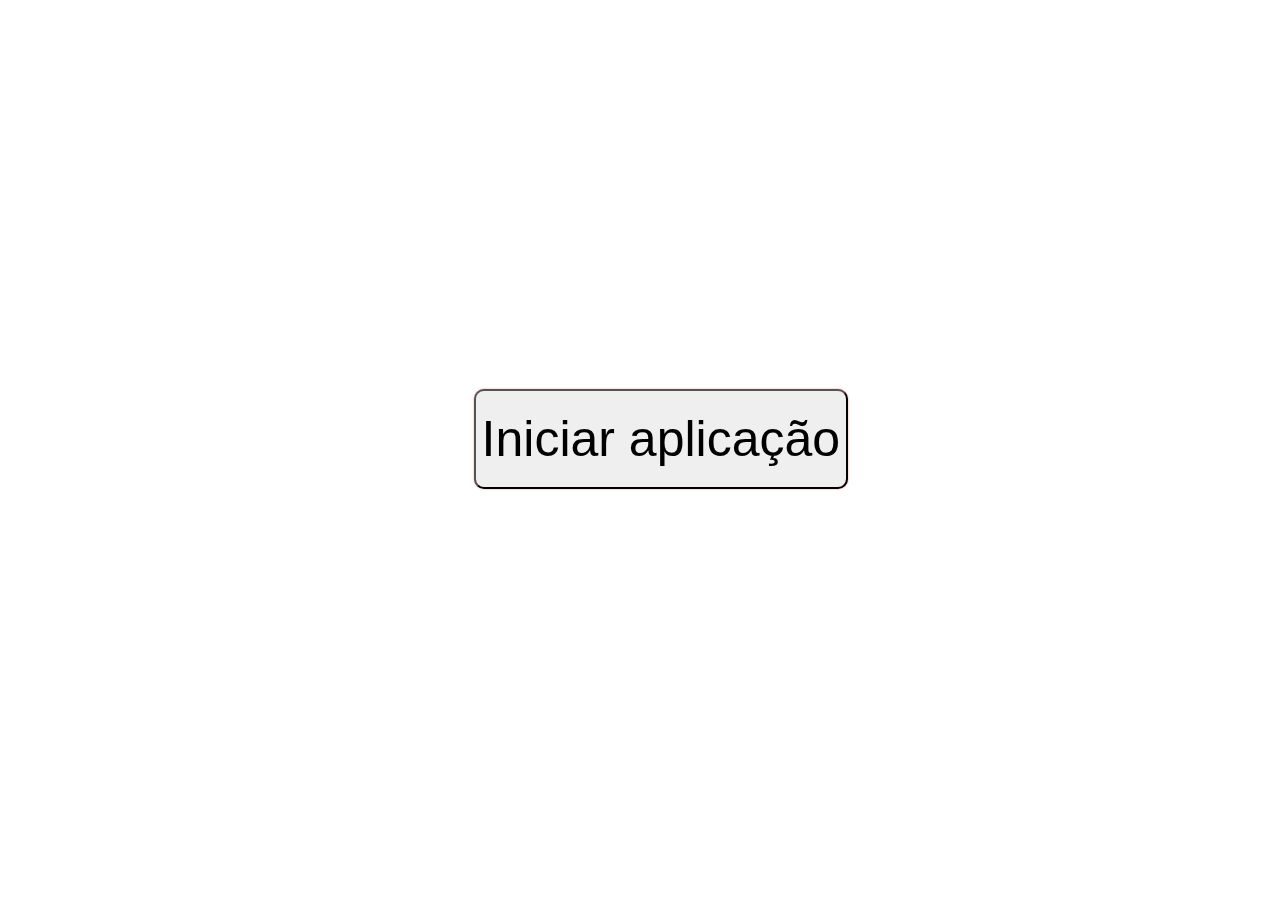
<file: src/main/resources/static/index.html>
<!DOCTYPE html>
<html lang="en">

<head>
    <meta charset="UTF-8">
    <meta http-equiv="X-UA-Compatible" content="IE=edge">
    <meta name="viewport" content="width=device-width, initial-scale=1.0">
    <title>Java</title>
    <link rel="stylesheet" href="style.css">

    <div>
        <a href="usuario.html"><button class="startButtoms">Iniciar aplicação</button></a>
    </div>
</head>

<body>

</body>

</html>
</file>
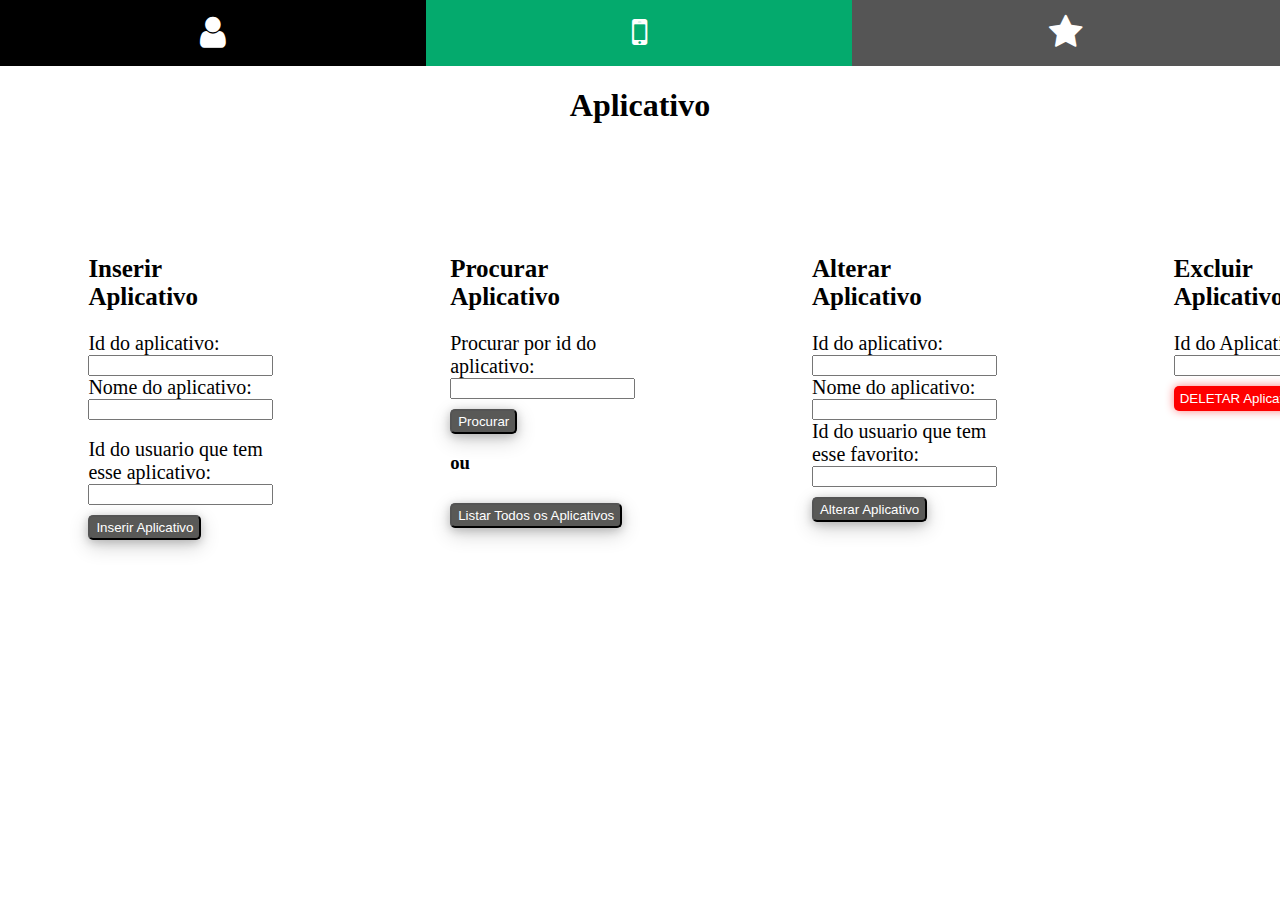
<file: src/main/resources/static/aplicativo.html>
<!DOCTYPE html>
<html>
<meta name="viewport" content="width=device-width, initial-scale=1">
<link rel="stylesheet" href="https://cdnjs.cloudflare.com/ajax/libs/font-awesome/4.7.0/css/font-awesome.min.css">
<link rel="stylesheet" href="style.css">
    <title>Aplicativo</title>


<body>

    <div class="icon-bar">
        <a href="usuario.html"><i class="fa fa-user"></i></a>
        <a class="active" href="#"><i class="fa fa-mobile"></i></a>
        <a href="favorito.html"><i class="fa fa-star"></i></a>
    </div>

    <h1>Aplicativo</h1>
    <div class="container">

        <div class="table">
            <h2>Inserir Aplicativo</h2>
            <form action="aplicativo/insertApp" method="post">
                <label class= "data" for="id"> Id do aplicativo: </label>
                <input type="text" name="id" required="required">

                <label class= "data" for="nome"> Nome do aplicativo: </label> 
                <input type="text" name="nome" required="required"> <br></br>

				<label class="data" for="idUser"> Id do usuario que tem esse aplicativo: </label>
                <input type="text" name="idUser" required="required">
                
                <input class="bottom" type="submit" value="Inserir Aplicativo">
            </form>
        </div>

        <div class="table">
            <h2>Procurar Aplicativo</h2>
            <form action="aplicativo/searchApp" method="get">
                <label class= "data" for="id"> Procurar por id do aplicativo: </label>
                <input type="text" name="id" required="required">
                <input class="bottom" type="submit" value="Procurar">
            </form>
            <h3>ou</h3>
            <form action="aplicativo/searchAllApps" method="get">
                <input class="bottom" type="submit" value="Listar Todos os Aplicativos">
            </form>

        </div>


        <div class="table">
            <h2>Alterar Aplicativo</h2>
            <form action="aplicativo/updateApp" method="get">
                <label class= "data"  for="id"> Id do aplicativo: </label>
                <input type="text" name="id" required="required">

                <label class= "data"  for="nome"> Nome do aplicativo: </label>
                <input type="text" name="nome" required="required"> <br/> 
                
                <label class="data" for="idUser"> Id do usuario que tem esse favorito: </label>
                <input type="text" name="idUser" required = "required">

                <input class="bottom" type="submit" value="Alterar Aplicativo">
            </form>
        </div>

        <div class="table">
            <h2>Excluir Aplicativo</h2>
            <form action="aplicativo/deleteApp" method="get">
                <label class= "data"  for="id"> Id do Aplicativo: </label>
                <input type="text" name="id" required="required">
                <input class="bottom-delete" type="submit" value="DELETAR Aplicativo">
            </form>
        </div>
    </div>

</body>

</html>
</file>
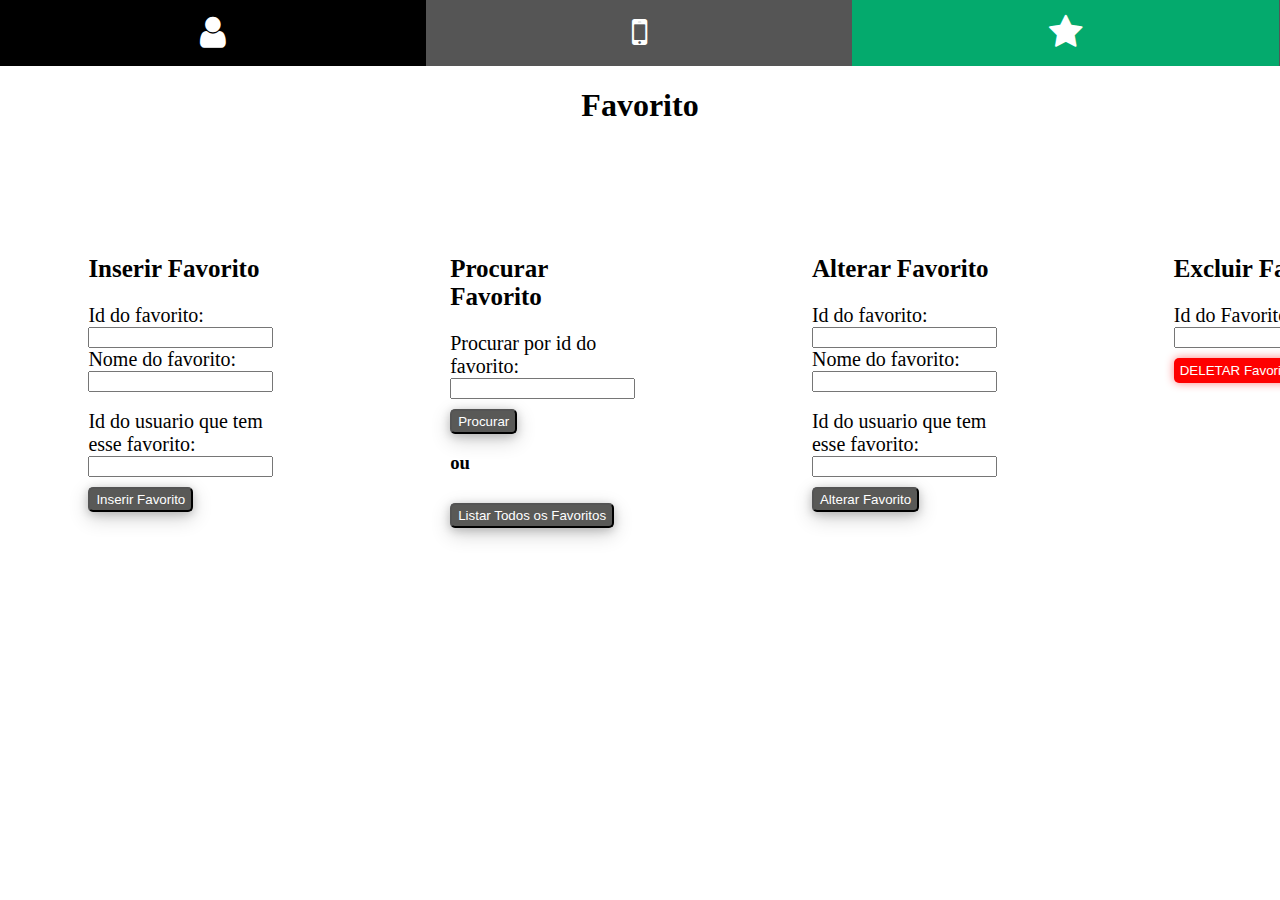
<file: src/main/resources/static/favorito.html>
<!DOCTYPE html>
<html>
<meta name="viewport" content="width=device-width, initial-scale=1">
<link rel="stylesheet" href="https://cdnjs.cloudflare.com/ajax/libs/font-awesome/4.7.0/css/font-awesome.min.css">
<link rel="stylesheet" href="style.css">
    <title>Favorito</title>



<body>

    <div class="icon-bar">
        <a href="usuario.html"><i class="fa fa-user"></i></a>
        <a href="aplicativo.html"><i class="fa fa-mobile"></i></a>
        <a class="active" href="#"><i class="fa fa-star"></i></a>
    </div>

    <h1>Favorito</h1>
    <div class="container">

        <div class="table">
            <h2>Inserir Favorito</h2>
            <form action="favorito/insertFav" method="post">
                <label class="data" for="id"> Id do favorito: </label>
                <input type="text" name="id" required = "required">

                <label class="data" for="nome"> Nome do favorito: </label>
                <input type="text" name="nome" required = "required"> <br></br>

                <label class="data" for="idUser"> Id do usuario que tem esse favorito: </label>
                <input type="text" name="idUser" required = "required">

                <input class="bottom" type="submit" value="Inserir Favorito">
            </form>
        </div>

        <div class="table">
            <h2>Procurar Favorito</h2>
            <form action="favorito/searchFav" method="get">
                <label class="data" for="id"> Procurar por id do favorito: </label>
                <input type="text" name="id" required = "required">
                <input class="bottom" type="submit" value="Procurar">
            </form>
            <h3>ou</h3>
            <form action="favorito/searchAllFavs" method="get">
                <input class="bottom" type="submit" value="Listar Todos os Favoritos">
            </form>

        </div>


        <div class="table">
            <h2>Alterar Favorito</h2>
            <form action="favorito/updateFav" method="get">
                <label class="data" for="id"> Id do favorito: </label>
                <input type="text" name="id" required = "required">

                <label class="data" for="nome"> Nome do favorito: </label>
                <input type="text" name="nome" required = "required"> <br></br>

                <label class="data" for="idUser"> Id do usuario que tem esse favorito: </label>
                <input type="text" name="idUser" required = "required">

                <input class="bottom" type="submit" value="Alterar Favorito">
            </form>
        </div>

        <div class="table">
            <h2>Excluir Favorito</h2>
            <form action="favorito/deleteFav" method="get">
                <label class="data" for="id"> Id do Favorito: </label>
                <input type="text" name="id" required = "required">
                <input class="bottom-delete" type="submit" value="DELETAR Favorito">
            </form>
        </div>
    </div>
</body>

</html>
</file>
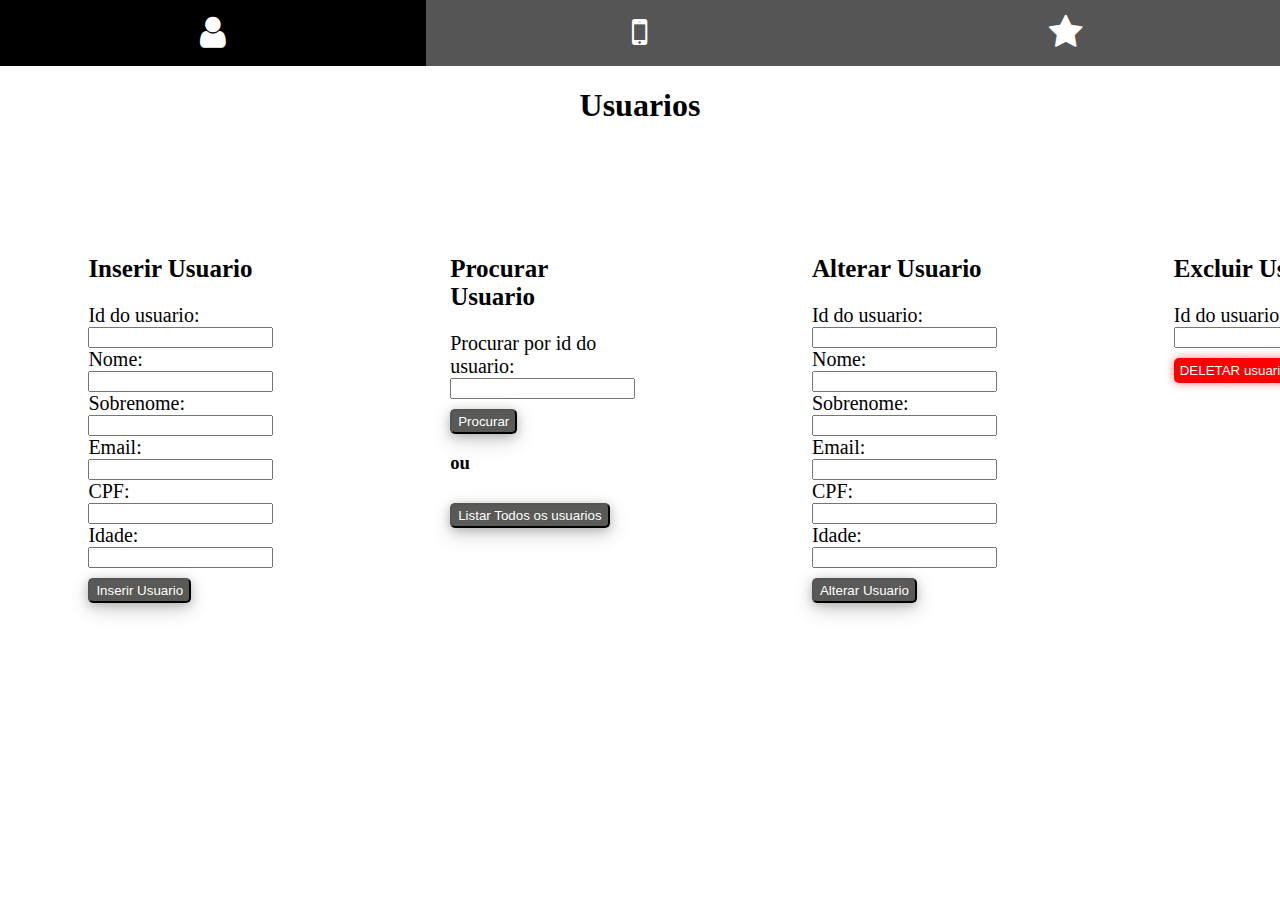
<file: src/main/resources/static/usuario.html>
<!DOCTYPE html>
<html>
<meta name="viewport" content="width=device-width, initial-scale=1">
<link rel="stylesheet" href="https://cdnjs.cloudflare.com/ajax/libs/font-awesome/4.7.0/css/font-awesome.min.css">
<link rel="stylesheet" href="style.css">

    <title>Usuario</title>

<body>

    <div class="icon-bar">
        <a class="active" href="#"><i class="fa fa-user"></i></a>
        <a href="aplicativo.html"><i class="fa fa-mobile"></i></a>
        <a href="favorito.html"><i class="fa fa-star"></i></a>
    </div>

    <h1 class="">Usuarios</h1>
    <div class="container">

        <div class="table">
            <h2>Inserir Usuario</h2>
            <form class="forms" action="usuario/insertUser" method="post">
                <label class= "data" for="id"> Id do usuario: </label>
                <input type="text" name="id" required="required">

                <label class= "data"  for="nome"> Nome: </label>
                <input type="text" name="nome" required="required">

                <label class= "data"  for="sobrenome"> Sobrenome: </label>
                <input type="text" name="sobrenome">

                <label  class= "data" for="email"> Email: </label>
                <input type="text" name="email" required="required">

                <label class= "data"  for="cpf"> CPF: </label>
                <input type="text" name="cpf" required="required">

                <label class= "data"  for="idade"> Idade: </label>
                <input type="text" name="idade" required="required">

                <input class="bottom" type="submit" value="Inserir Usuario">
                            </form>
        </div>

        <div class="table">
            <h2>Procurar Usuario</h2>
            <form class="forms" action="usuario/searchUser" method="get">
                <label class= "data"  for="id"> Procurar por id do usuario: </label>
                <input type="text" name="id" required="required">
                <input class="bottom" type="submit" value="Procurar" >
            </form>
            
            <h3>ou</h3>
            
            <form action="usuario/searchAllUsers" method="get">
                <input class="bottom" type="submit" value="Listar Todos os usuarios">
            </form>

        </div>


        <div class="table">
            <h2>Alterar Usuario</h2>
            <form class="forms" action="usuario/updateUser" method="put">
                <label class= "data"  for="id"> Id do usuario: </label>
                <input type="text" name="id" required="required">

                <label class= "data"  for="nome"> Nome: </label>
                <input type="text" name="nome" required="required">

                <label class= "data"  for="sobrenome"> Sobrenome: </label>
                <input type="text" name="sobrenome">

                <label class= "data"  for="email"> Email: </label>
                <input type="text" name="email" required="required">

                <label class= "data"  for="cpf"> CPF: </label>
                <input type="text" name="cpf" required="required">

                <label class= "data"  for="idade"> Idade: </label>
                <input type="text" name="idade" required="required">

                <input class="bottom" type="submit" value="Alterar Usuario">
            </form>
        </div>

        <div class="table">
            <h2>Excluir Usuario</h2>
            <form class="forms" action="usuario/deleteUser" method="get">
                <label class= "data"  for="idUser"> Id do usuario: </label>
                <input type="text" name="idUser" required="required" >
                <input class="bottom-delete" type="submit" value="DELETAR usuario">
            </form>
        </div>
    </div>
</body>

</html>
</file>
<file: src/main/resources/static/style.css>
body {
    margin: 0;
}

.icon-bar {
    width: 100%;
    background-color: #555;
    overflow: auto;
}

.icon-bar a {
    float: left;
    width: 33.3%;
    text-align: center;
    padding: 12px 0;
    transition: all 0.3s ease;
    color: white;
    font-size: 36px;
}

.icon-bar a:hover {
    background-color: #000;
}

.active {
    background-color: #04AA6D;
}

.container{
    display: inline-flex;
    height: 100%;
    width: 100%;
}

.table{
    margin: 50px;
    padding: 3%;
}

.bottom{
    margin: 10px 0 0 0;
    background-color: rgb(89, 89, 87);
    color: white;
    border-radius: 5px;
    text-align: center;
    box-shadow: 0 2px 10px 0 rgba(0,0,0,0.2), 0 6px 20px 0 rgba(0,0,0,0.19);
    height: 25px;
}

.bottom:hover{
    box-shadow: 0 3px 10px 0 rgba(0,0,0,0.24), 0 13px 50px 0 rgba(0,0,0,0.19);
    cursor: pointer;
}


.bottom-delete{
    margin: 10px 0 0 0;
    background-color: rgb(254, 0, 0);
    color: white;
    border-radius: 5px;
    text-align: center;
    box-shadow: 0 0px 0px 0 rgba(0,0,0,0.2), 0px 0px 10px 0 rgba(255, 0, 0, 0.495);
    height: 25px;
    border: none;
}

.bottom-delete:hover{
    box-shadow: 0 3px 10px 0 rgba(0,0,0,0.24), 0 13px 50px 0 rgba(0,0,0,0.19);
    cursor: pointer;
}

h2{
    font-size: 25px;
}

.data{
    font-size:20px;
}

h1{
    text-align: center;
}

a{
	color: gree;
	font-size:500px;
}

.startButtoms {
    font-size: 50px;
    margin-top: 300px;
    margin-left: 37%;
    height: 100px;
    box-shadow: 0 0px 0px 0 rgba(0, 0, 0, 0), 0px 0px 2px 0px rgba(255, 0, 0, 0.495);
    border-radius: 10px;
}
</file>
